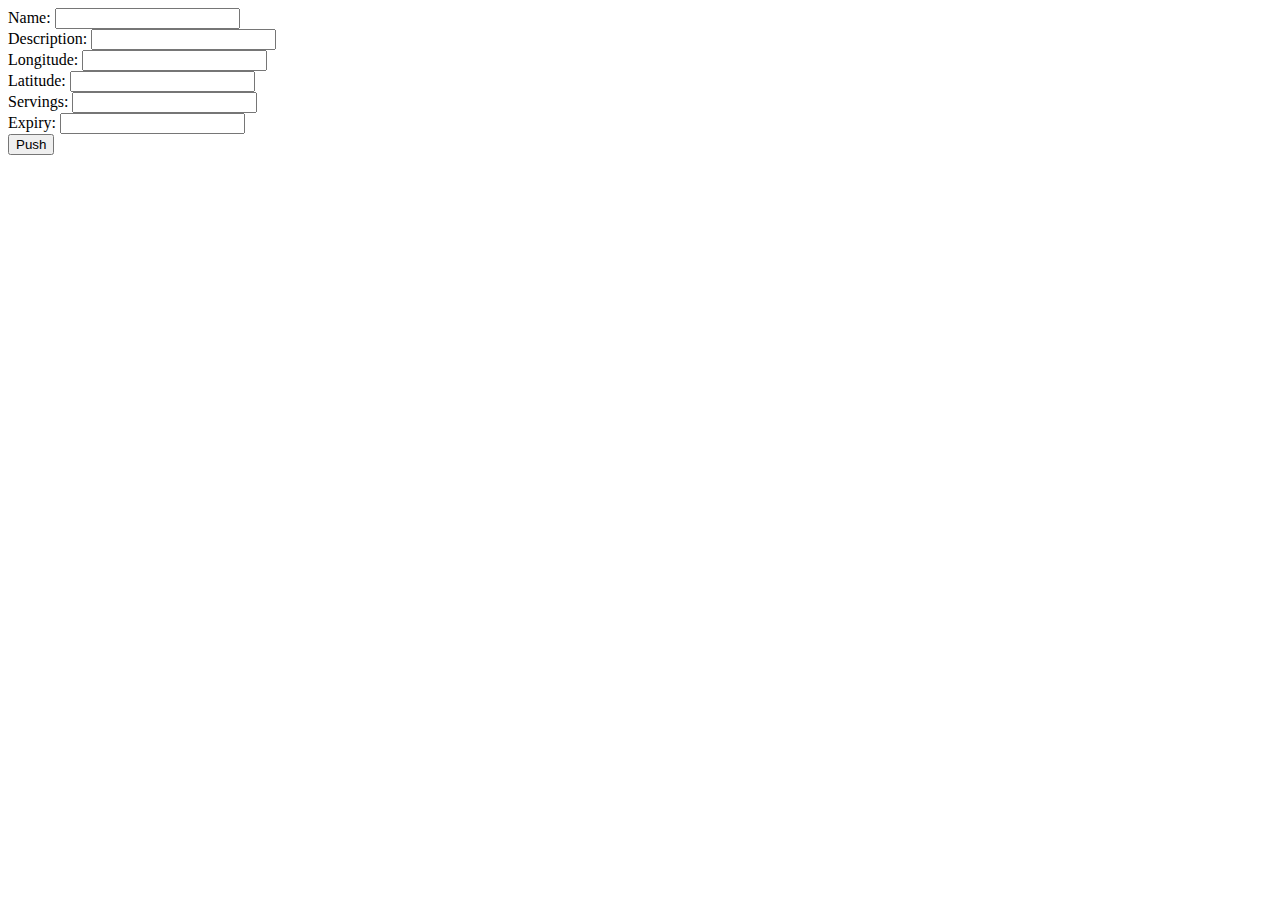
<file: tester.html>
<!DOCTYPE html>
<html lang="en">
<head>
    <script type="text/javascript" src="https://code.jquery.com/jquery-2.1.1.min.js"></script>
    <script>
        var URL = 'https://evf2nv3589.execute-api.us-west-2.amazonaws.com/dev'
        $(document).ready(function() {
            $('form').submit(function (e) {
                var nv = $('form').serializeArray();

                var obj = {};
                for(var i = 0; i < nv.length; i++) {
                    obj[nv[i].name] = nv[i].value;
                }

                $.ajax({
                    type: "POST",
                    url: URL,
                    data: JSON.stringify(obj),
                    contentType: 'application/json'
                }).done(function(data, status) {
                    console.log(data);
                }).fail(function() {
                    console.log("Not good my dudes");  
                    console.log(arguments);
                });

                e.preventDefault();
            });
        });
    </script>
</head>
<body>
    <form>
        Name: <input type="text" name="foodname" /><br />
        Description: <input type="text" name="description" /><br />
        Longitude: <input type="text" name="longitude" /><br />
        Latitude: <input type="text" name="latitude" /><br />
        Servings: <input type="number" name="servings" /><br />
        Expiry: <input type="text" name="expiry" /><br />
        <button type="submit">Push</button>
    </form>
</body>
</html>
</file>
